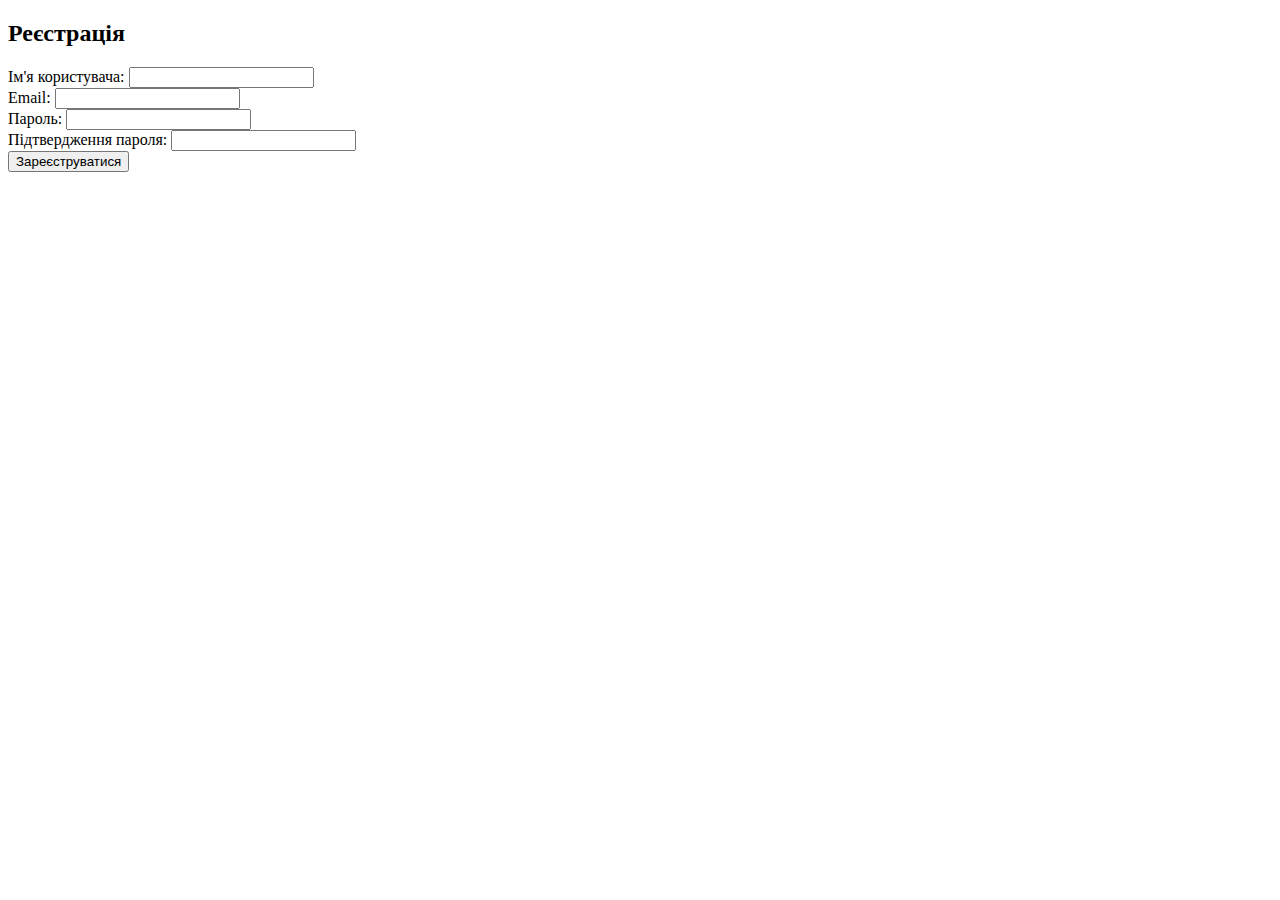
<file: registration.html>
<!DOCTYPE html>
<html lang="en">
<head>
    <meta charset="UTF-8">
    <meta name="viewport" content="width=device-width, initial-scale=1.0">
    <title>Document</title>
</head>
<body>
    <section>
        <h2>Реєстрація</h2>
        <form action="process_registration.php" method="post">
            <label for="username">Ім'я користувача:</label>
            <input type="text" id="username" name="username" required>
            <br>
            <label for="email">Email:</label>
            <input type="email" id="email" name="email" required>
            <br>
            <label for="password">Пароль:</label>
            <input type="password" id="password" name="password" required>
            <br>
            <label for="confirm_password">Підтвердження пароля:</label>
            <input type="password" id="confirm_password" name="confirm_password" required>
            <br>
            <input type="submit" value="Зареєструватися">
        </form>
    </section>
</body>
</html>
</file>
